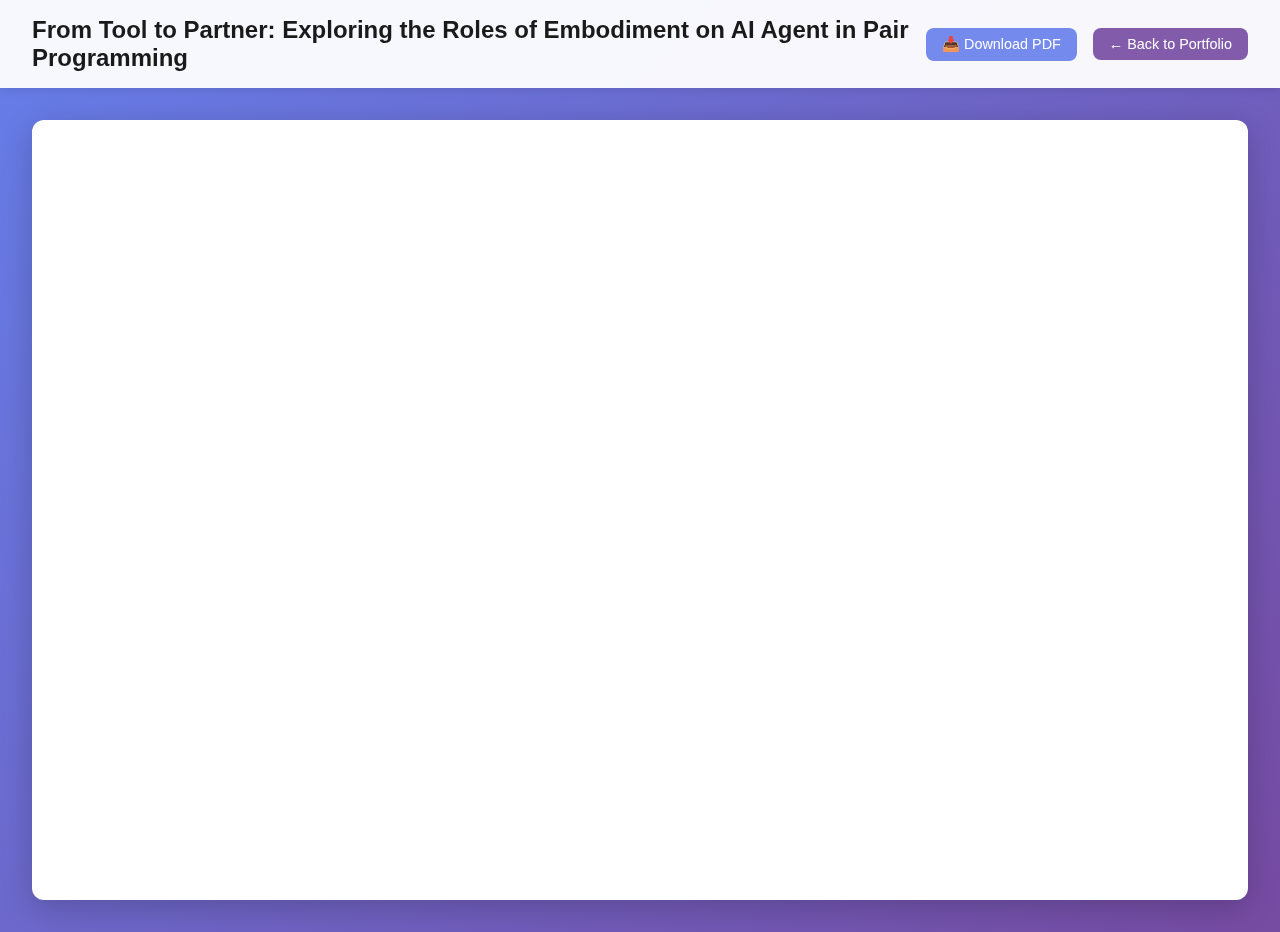
<file: papers/VL_HCC_2025.html>
<!DOCTYPE html>
<html lang="en">
<head>
    <meta charset="UTF-8">
    <meta name="viewport" content="width=device-width, initial-scale=1.0">
    <title>From Tool to Partner: Exploring the Roles of Embodiment on AI Agent in Pair Programming</title>
    <style>
        * {
            margin: 0;
            padding: 0;
            box-sizing: border-box;
        }

        body {
            font-family: -apple-system, BlinkMacSystemFont, 'Segoe UI', Roboto, Oxygen, Ubuntu, Cantarell, sans-serif;
            background: linear-gradient(135deg, #667eea 0%, #764ba2 100%);
            min-height: 100vh;
            display: flex;
            flex-direction: column;
        }

        .header {
            background: rgba(255, 255, 255, 0.95);
            backdrop-filter: blur(10px);
            padding: 1rem 2rem;
            box-shadow: 0 2px 10px rgba(0, 0, 0, 0.1);
            display: flex;
            justify-content: space-between;
            align-items: center;
            flex-wrap: wrap;
            gap: 1rem;
        }

        .header h1 {
            font-size: clamp(1rem, 3vw, 1.5rem);
            color: #1a1a1a;
            flex: 1;
            min-width: 200px;
        }

        .header-controls {
            display: flex;
            gap: 1rem;
            align-items: center;
            flex-wrap: wrap;
        }

        .btn {
            padding: 0.5rem 1rem;
            background: rgba(102, 126, 234, 0.9);
            color: white;
            border: none;
            border-radius: 8px;
            cursor: pointer;
            font-size: 0.9rem;
            font-weight: 500;
            text-decoration: none;
            transition: all 0.3s ease;
            display: inline-flex;
            align-items: center;
            gap: 0.5rem;
        }

        .btn:hover {
            background: rgba(102, 126, 234, 1);
            transform: translateY(-2px);
            box-shadow: 0 4px 12px rgba(102, 126, 234, 0.4);
        }

        .btn-secondary {
            background: rgba(118, 75, 162, 0.9);
        }

        .btn-secondary:hover {
            background: rgba(118, 75, 162, 1);
            box-shadow: 0 4px 12px rgba(118, 75, 162, 0.4);
        }

        .pdf-container {
            flex: 1;
            display: flex;
            justify-content: center;
            padding: 2rem;
            overflow: hidden;
        }

        .pdf-viewer {
            background: white;
            border-radius: 12px;
            box-shadow: 0 8px 32px rgba(0, 0, 0, 0.2);
            width: 100%;
            max-width: 1400px;
            height: calc(100vh - 120px);
            overflow: hidden;
        }

        iframe {
            width: 100%;
            height: 100%;
            border: none;
            border-radius: 12px;
        }

        .error-message {
            display: flex;
            flex-direction: column;
            align-items: center;
            justify-content: center;
            gap: 1rem;
            padding: 3rem 2rem;
            text-align: center;
        }

        .error-message h3 {
            color: #dc2626;
            font-size: 1.5rem;
        }

        .error-message p {
            color: #666;
            max-width: 600px;
            line-height: 1.6;
        }

        @media (max-width: 768px) {
            .header {
                padding: 1rem;
            }

            .pdf-viewer {
                height: calc(100vh - 140px);
            }

            .pdf-container {
                padding: 1rem;
            }
        }
    </style>
</head>
<body>
    <div class="header">
        <h1>From Tool to Partner: Exploring the Roles of Embodiment on AI Agent in Pair Programming</h1>
        <div class="header-controls">
            <a href="VL_HCC_2025.pdf" download class="btn">📥 Download PDF</a>
            <a href="../index.html" class="btn btn-secondary">← Back to Portfolio</a>
        </div>
    </div>

    <div class="pdf-container">
        <div class="pdf-viewer">
            <iframe src="VL_HCC_2025.pdf" type="application/pdf">
                <div class="error-message">
                    <h3>⚠️ Unable to display PDF</h3>
                    <p>Your browser doesn't support embedded PDFs. Please download the PDF or view it directly.</p>
                    <a href="VL_HCC_2025.pdf" class="btn">📄 Open PDF</a>
                    <a href="VL_HCC_2025.pdf" download class="btn">📥 Download PDF</a>
                </div>
            </iframe>
        </div>
    </div>
</body>
</html>
</file>
